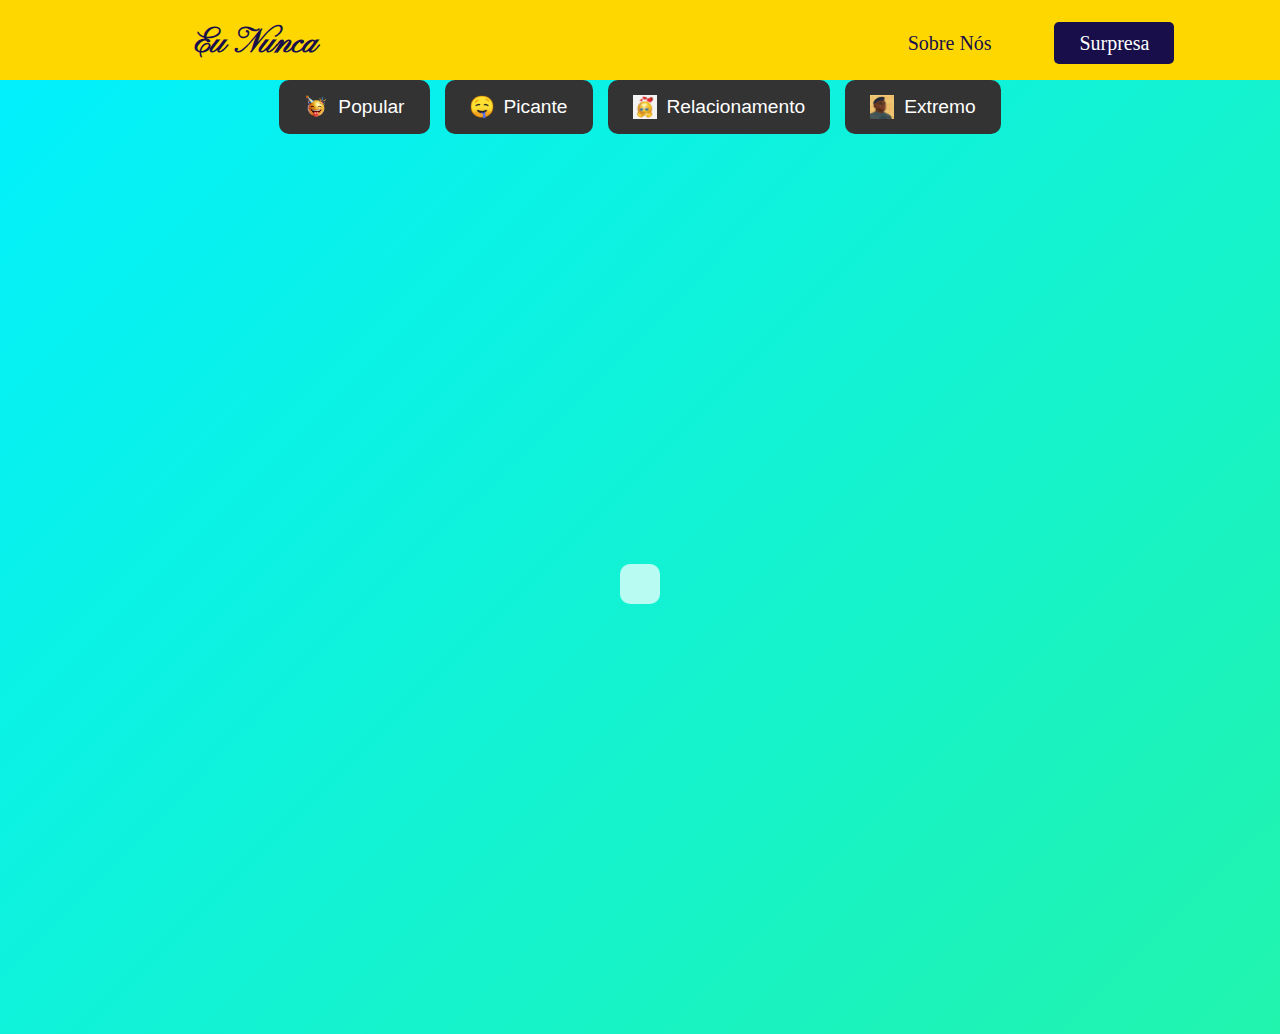
<file: Are-you-ready/index.html>
<!DOCTYPE html>
<html lang="pt-br"> 

<head> 
    <meta charset="UTF-8">
    <meta http-equiv="X-UA-Compatible" content="IE=edge">
    <meta name="viewport" content="width=device-width, initial-scale=1.0">
    <meta name="description" content="Jogos irados">
    <meta name="keywords" content="Jogo Eu Nunca, amigos, galera">
    <meta name="author" content="Power Ranger Preto">
    <link rel="stylesheet" href="css/inferno.css">
    <title>Jogos Hentai Gratis</title>
    
    

</head>

<body>
    <nav class="navbar">
        <div class="logo">
            <h1>Eu Nunca</h1>

        </div>

        <div class="menu">
            <a href="sobre.html" target="_blank">Sobre Nós</a>
            <a id="botao" href="https://www.youtube.com/watch?v=dQw4w9WgXcQ&list=RDdQw4w9WgXcQ&start_radio=1" target="_blank" >Surpresa</a>
           

        </div>

    </nav>

    

    

    <div class="botoes">
        <button id="btnPopular" class="btn-categoria">
            <img src="img/pngtree-partying-face-emoji-png-image_15999809.png" alt="Popular"> Popular
          </button>
          
          <button id="btnPicante" class="btn-categoria">
            <img src="img/1f924.png" alt="Picante"> Picante
          </button>
          
          <button id="btnRelacionamento"class="btn-categoria">
            <img src="img/yellow-emoji-in-love-hd-png-704081694893943zdsa1g38nn.png" alt="Relacionamento"> Relacionamento
          </button>
          
          <button id="btnExtremo" class="btn-categoria">
            <img src="img/6c7eeebbb8d79501c9689d5d20a85c05.jpg" alt="Extremo"> Extremo
          </button>
      </div>
    </div>

    <div id="pergunta-display">
        <p id="pergunta"></p>
      </div>
    
      <script src="popular.js"></script> <!-- Arquivo de perguntas populares -->
    <script src="picante.js"></script> <!-- Arquivo de perguntas picantes -->
  <script src="relacionamento.js"></script> <!-- Arquivo de perguntas de relacionamento -->
  <script src="extremo.js"></script> <!-- Arquivo de perguntas extremas -->
  <script src="app.js"></script> <!-- Arquivo de lógica -->


  


</body>



</html>
</file>
<file: Are-you-ready/css/inferno.css>
@import url('https://fonts.googleapis.com/css2?family=Gelasio:ital,wght@0,400..700;1,400..700&family=Mogra&display=swap');
@import url('https://fonts.googleapis.com/css2?family=Pinyon+Script&display=swap');

*{
    box-sizing: border-box;
    padding: 0;
    



}

body{
    margin: 0;
     font-family: "Coral Pixels", serif;

}

.navbar{
    display: flex;
    flex-flow: row wrap;
    height: 80px;
    background: #FFD700;
    justify-content: center;
    align-items: center;


}

.logo{
    flex: 20%;
    margin-left: 10%;
    text-align: center;

}

.logo h1{
    font-family: "Pinyon Script", cursive;
    color: #180f4a;
    font-size:34px;
    



}

.menu{
    flex: 70%;
    text-align: right;
    padding: 20px;

}

.menu a{
    color: #180f4a;
    text-decoration: none;
    font-size: 20px;
    padding:20px 16px;

}


.menu a:hover{
    color: #ff2978;
    border-top:4px solid #180f4a;


}

#botao{
    background: #180f4a;
    padding: 10px 25px;
    color: white;
    border-radius: 5px;
    margin-right: 10%;
    margin-left: 5%;

}

#botao:hover{
    border:none;
    background: #ff2978;


}

body {
    height: 100vh;
    margin: 0;
    background: linear-gradient(-45deg, #ff0080, #7928ca, #2af598, #00f0ff);
    background-size: 400% 400%;
    animation: gradienteAnimado 15s ease infinite;
    


  }
  
  @keyframes gradienteAnimado {
    0% {
      background-position: 0% 50%;
    }
    50% {
      background-position: 100% 50%;
    }
    100% {
      background-position: 0% 50%;
    }
  }

  
  .botoes {
    display: flex;
    flex-direction: row; 
    gap: 15px;
    justify-content: center; 
    flex-wrap: wrap; 
  }
  
  .btn-categoria {
    display: flex;
    align-items: center;
    gap: 10px; /* espaço entre a imagem e o texto */
    padding: 15px 25px;
    font-size: 1.2rem;
    border: none;
    border-radius: 10px;
    background-color: #333;
    color: white;
    cursor: pointer;
    transition: all 0.3s ease;
  }
  
  .btn-categoria img {
    width: 24px;
    height: 24px;
  }
  
  .btn-categoria:hover {
    background-color: #555;  
    transform: scale(1.05);
  }
  
  
  /* Gradiente animado no fundo */
  @keyframes gradienteAnimado {
    0% { background-position: 0% 50%; }
    50% { background-position: 100% 50%; }
    100% { background-position: 0% 50%; }
  }

  #pergunta-display {
    display: flex;
    justify-content: center;  
    align-items: center;      
    height: 100vh;            
    text-align: center;       
}

#pergunta {
    font-size: 2em;          
    color: #000;              
    padding: 20px;            
    background-color: rgba(255, 255, 255, 0.7); 
    border-radius: 10px;      
    max-width: 80%;           
    word-wrap: break-word;    
}
</file>
